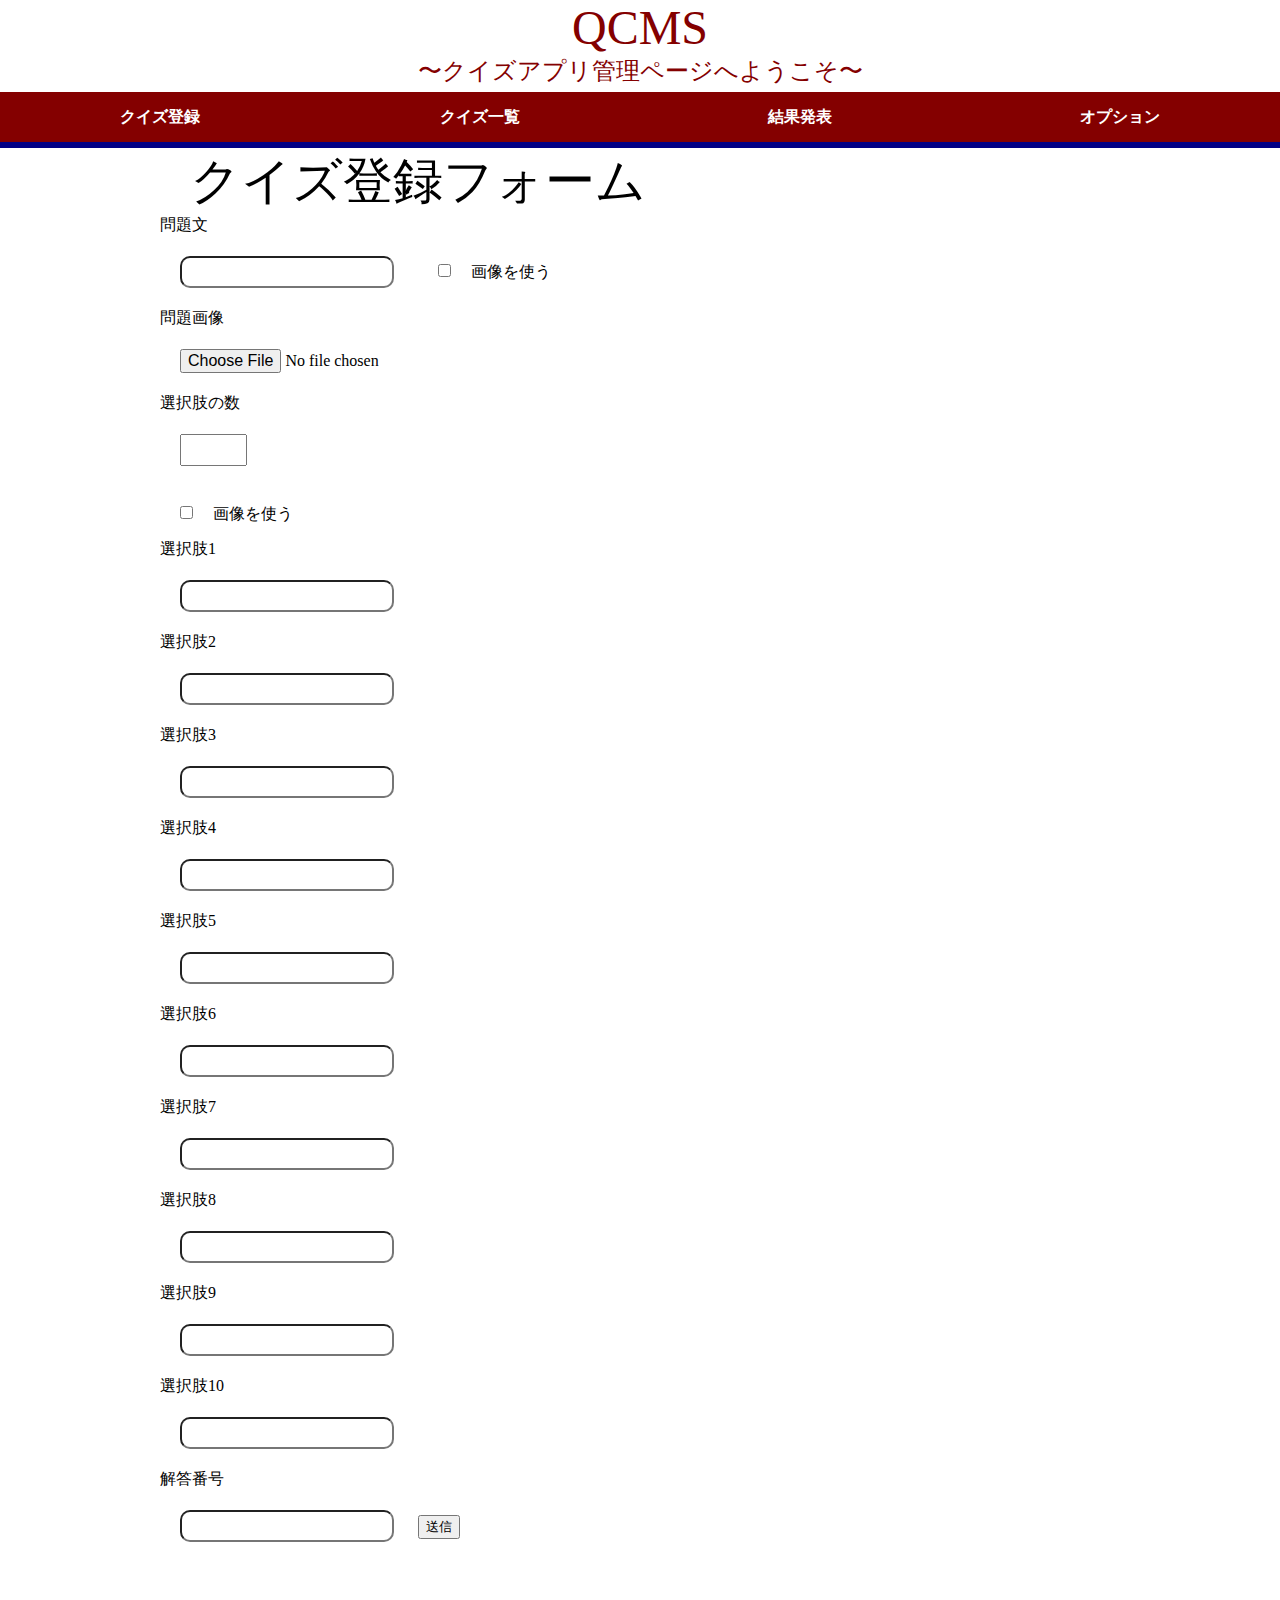
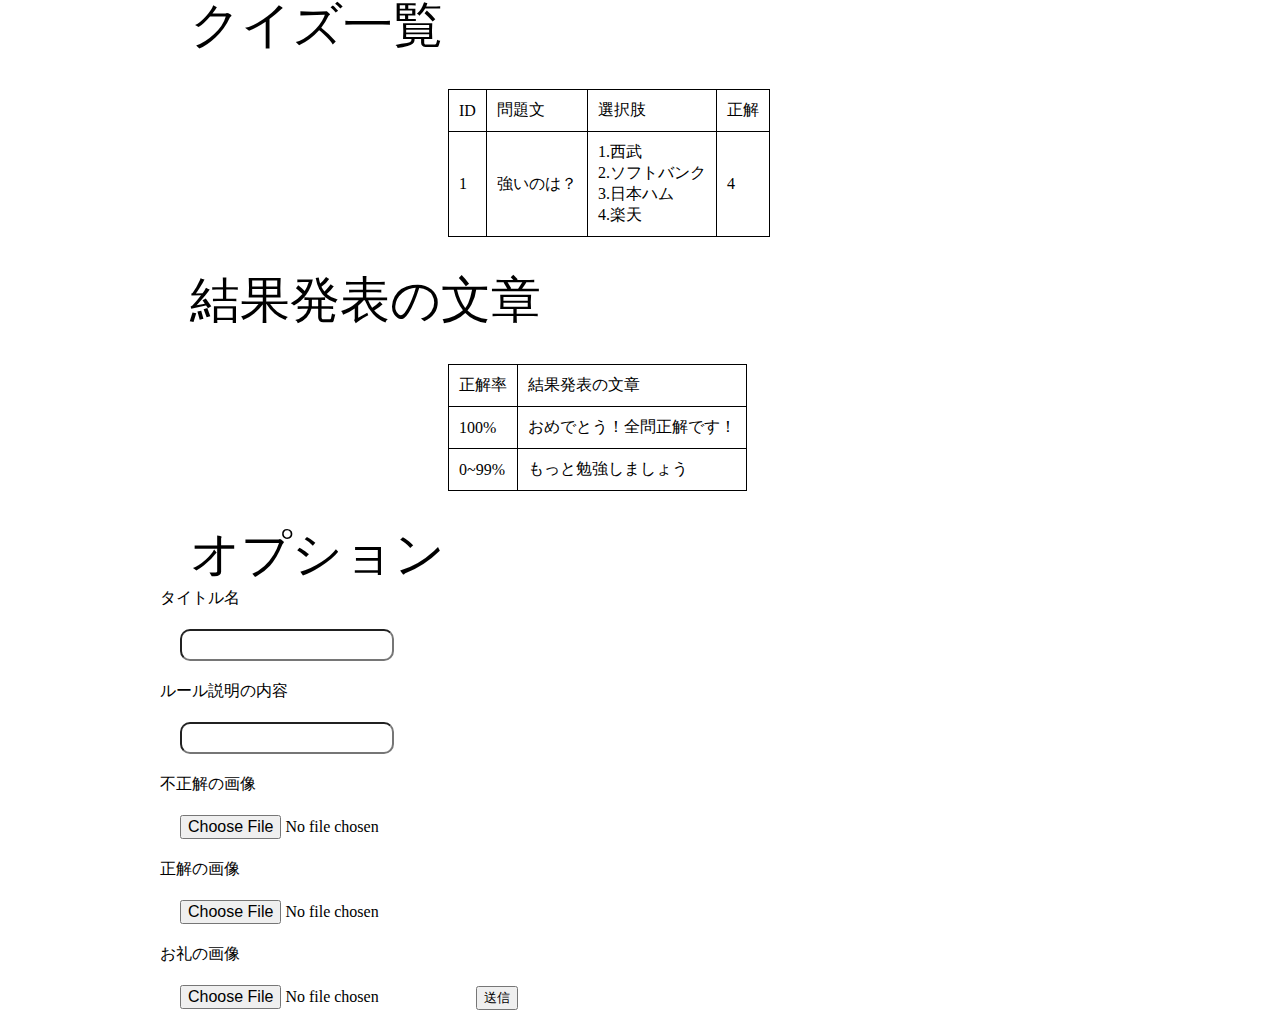
<file: public_html/admin.html>
<!DOCTYPE html>
<html lang="ja">
<head>
    <meta charset="utf-8">
    <meta http-equiv="X-UA-Compatible" content="IE=edge">
    <title>クイズ管理</title>
    <meta name="viewport" content="width=device-width, initial-scale=1">
    
    <!-- CSS -->
    <link href="css/reset.css" rel="stylesheet">
    <link href="css/common.css" rel="stylesheet">
    <link href="css/admin.css" rel="stylesheet">
    
    <!-- Javascript -->
    <script src="js/jquery-3.3.1.min.js"></script>
    <script src="js/admin.js"></script>
</head>
<body>
    <header>
        <h1 class="qcms_title">QCMS</h1>
        <h2 class="qcms_subtitle">〜クイズアプリ管理ページへようこそ〜</h2>
        <nav>
            <ul class="tab_select">
                <li><input type="radio" class="tab_item" name="tab_item" id="quiz_entry" value="#quiz_entry" onClick="location.href=this.value" checked>
                    <label class="tab_item" for="quiz_entry">クイズ登録</label></li>
                <li><input type="radio" class="tab_item" name="tab_item" id="quiz_list" value="#quiz_list" onClick="location.href=this.value">
                    <label class="tab_item" for="quiz_list">クイズ一覧</label></li>
                <li><input type="radio" class="tab_item" name="tab_item" id="result_option" value="#result_option" onClick="location.href=this.value">
                    <label class="tab_item" for="result_option">結果発表</label></li>
                <li><input type="radio" class="tab_item" name="tab_item" id="other_option" value="#other_option" onClick="location.href=this.value">
                    <label class="tab_item" for="other_option">オプション</label></li>
            </ul>
        </nav>
    </header>
    <section>
        <div class="tab-content">
            <div id="quiz_entry">
                <h1 class="tab_title">クイズ登録フォーム</h1>
                <!-- 説明文 -->
                <h2></h2>
                <form>
                    <p><label for="quesion_sentence">問題文</label></p>
                    <input type="text" id="question" name="mondaiBun" class="quiz_form">
                    <input type="checkbox" id="question_type" name="gazoWoTsukau">画像を使う
                    <p><label for="quesion_image">問題画像</label></p>
                    <input type="file" id="question_img" name="mondaiGazo" class="quiz_form">
                    <p><label for="choice_total_of_question">選択肢の数</label></p>
                    <p><input type="number" id="choice_total_of_quesiton" name="sentakushiNoKazu" min="2" max="10" class="quiz_form"></p>
                    <input type="checkbox" id="which_type_of_choice" name="gazoWoTsukau">画像を使う
                    
                    <!-- 選択肢が文章,admin.jsより出力 -->
                    <div id="choice_is_sentence">
                        <p><label for="choice_total_of_question">選択肢1</label></p>
                        <input type="text" id="choice1" name="sentakushi1" class="quiz_form">
                        <p><label for="choice_total_of_question">選択肢2</label></p>
                        <input type="text" id="choice2" name="sentakushi2" class="quiz_form">
                        <p><label for="choice_total_of_question">選択肢3</label></p>
                        <input type="text" id="choice3" name="sentakushi3" class="quiz_form">
                        <p><label for="choice_total_of_question">選択肢4</label></p>
                        <input type="text" id="choice4" name="sentakushi4" class="quiz_form">
                        <p><label for="choice_total_of_question">選択肢5</label></p>
                        <input type="text" id="choice5" name="sentakushi5" class="quiz_form">
                        <p><label for="choice_total_of_question">選択肢6</label></p>
                        <input type="text" id="choice6" name="sentakushi6" class="quiz_form">
                        <p><label for="choice_total_of_question">選択肢7</label></p>
                        <input type="text" id="choice7" name="sentakushi7" class="quiz_form">
                        <p><label for="choice_total_of_question">選択肢8</label></p>
                        <input type="text" id="choice8" name="sentakushi8" class="quiz_form">
                        <p><label for="choice_total_of_question">選択肢9</label></p>
                        <input type="text" id="choice9" name="sentakushi9" class="quiz_form">
                        <p><label for="choice_total_of_question">選択肢10</label></p>
                        <input type="text" id="choice10" name="sentakushi10" class="quiz_form">
                    </div>
                    
                    <!-- 選択肢が画像,admin.jsより出力-->
                    <div id="choice_is_image">
                        <p><label for="choice_total_of_question">選択肢1</label></p>
                        <input type="file" id="choice1" name="sentakushi1" class="quiz_form">
                        <p><label for="choice_total_of_question">選択肢2</label></p>
                        <input type="file" id="choice2" name="sentakushi2" class="quiz_form">
                        <p><label for="choice_total_of_question">選択肢3</label></p>
                        <input type="file" id="choice3" name="sentakushi3" class="quiz_form">
                        <p><label for="choice_total_of_question">選択肢4</label></p>
                        <input type="file" id="choice4" name="sentakushi4" class="quiz_form">
                        <p><label for="choice_total_of_question">選択肢5</label></p>
                        <input type="file" id="choice5" name="sentakushi5" class="quiz_form">
                        <p><label for="choice_total_of_question">選択肢6</label></p>
                        <input type="file" id="choice6" name="sentakushi6" class="quiz_form">
                        <p><label for="choice_total_of_question">選択肢7</label></p>
                        <input type="file" id="choice7" name="sentakushi7" class="quiz_form">
                        <p><label for="choice_total_of_question">選択肢8</label></p>
                        <input type="file" id="choice8" name="sentakushi8" class="quiz_form">
                        <p><label for="choice_total_of_question">選択肢9</label></p>
                        <input type="file" id="choice9" name="sentakushi9" class="quiz_form">
                        <p><label for="choice_total_of_question">選択肢10</label></p>
                        <input type="file" id="choice10" name="sentakushi10" class="quiz_form">
                    </div>

                    <p><label for="answer_choice_number">解答番号</label></p>
                    <input type="text" id="answer_choice_no" name="kaitoBango" class="quiz_form">
                    <button id="quiz_data_submit" form="quiz_entry_form" type="submit">送信</button>
                </form>
            </div>
            <div id="quiz_list">
                <h1 class="tab_title">クイズ一覧</h1>
                <!-- 説明文 -->
                <h2></h2>
                <table>
                    <thead>
                        <tr>
                            <th>ID</th>
                            <th>問題文</th>
                            <th>選択肢</th>
                            <th>正解</th>
                        </tr>
                        <tr>
                            <td>1</td>
                            <td>強いのは？</td>
                            <td>
                                <ul>
                                    <li>1.西武</li>
                                    <li>2.ソフトバンク</li>
                                    <li>3.日本ハム</li>
                                    <li>4.楽天</li>
                                </ul>
                            </td>
                            <td>4</td>
                        </tr>
                    </thead>
                    <tbody id="quiz_tbody">
                        <!-- 以下admin.jsより出力 -->
                            <!-- え、そんなゴリ押しやる？ -->
                    </tbody>
                </table>
            </div>
            <div id="result_option">
                <h1 class="tab_title">結果発表の文章</h1>
                <!-- 説明文 -->
                <h2></h2>
                <table>
                    <thead>
                        <tr>
                            <th>正解率</th>
                            <th>結果発表の文章</th>
                        </tr>
                        <tr><td>100%</td><td>おめでとう！全問正解です！</td></tr>
                        <tr><td>0~99%</td><td>もっと勉強しましょう</td></tr>
                    </thead>
                    <tbody>
                        <!-- admin.jsより出力？ -->
                    </tbody>
                </table>
            </div>
            <div id="other_option">
                <h1 class="tab_title">オプション</h1>
                <!-- 説明文 -->
                <h2></h2>
                <!-- すでに登録されている内容を、ボックスに表示しておく -->
                <!-- テキストボックスにカーソル、あるいは入力状態にすると、その欄の解説が出てくる -->
                
                <form id="option_entry_form" method="post" action="API/setOption.php">
                    <p><label>タイトル名</label></p>
                    <input type="text" id="quiz_game_title" name="taitoruMei">
                    <p><label>ルール説明の内容</label></p>
                    <input type="text" id="quiz_rule_description" name="ru-ruSetsumeiNoNaiyou">
                    <p><label>不正解の画像</label></p>
                    <input type="file" id="incorrect_image" name="fuseikaiNoGazo">
                    <p><label>正解の画像</label></p>
                    <input type="file" id="correct_image" name="seikaiNoGazo">
                    <p><label>お礼の画像</label></p>
                    <input type="file" id="thanks_image" name="oreiNoGazo">
                    <button form="option_entry_form" type="submit">送信</button>
                </form>
            </div>
        </div>
    </section>
</body>
</html>
</file>
<file: public_html/css/common.css>
input{
    
}
th,td{
    border: solid 1px;
    padding: 10px;
}

table{
    table-layout: fixed;
    border-collapse: collapse;
    margin: 30px 30% 30px;
}

.box{
    border: 3px solid black;
}
</file>
<file: public_html/css/admin.css>
/*要素のフォントサイズやマージン・パディングをリセットしています*/
/* 愚策。普通にやれ */

/* QCMSの文字の大きさ */
.qcms_title{
    font-size: 48px;
    color: #840000;
    text-align: center;
}
.qcms_subtitle{
    font-size: 24px;
    color: #840000;
    text-align: center;
}

/* 各タブのページレイアウト */
.tab-content{
    width: 75%;
    margin: 50px auto 0;
}

/* 各タブのページタイトル */
.tab_title{
    font-size: 50px;
    margin-top: 30px;
    margin-left: 30px; 
}

.tab_select {
    position: left;
    display: block;
    clear: both;
    padding-right: 100%;
    margin-top: 5px;
    margin-left: 0;
    /* タブon左 */
    background-color: #fff;
    box-shadow: 0 0 10px rgba(0, 0, 0, 0.2);
    width: 100%;
}
/*タブのスタイル*/
.tab_item {
    float: left;
    width: calc(100%/4);
    height: 50px;
    border-bottom: 6px solid #020085;
    background-color: #840000;
    line-height: 50px;
    font-size: 16px;
    text-align: center;
    color:  white;
    display: block;
    font-weight: bold;  
}
.tab_item:hover{
    background-color: #440000;
}

/* radioボタンを非表示にする */
input{
    margin: 20px;
}

input[name="tab_item"] {
    display: none;
}
input[type="text"] {
    padding: 5px;
    border-radius: 10px;
}
input[type="number"]{
    padding: 5px;
}
#quesion_sentence {
    width:500px;
}
/* テキストボックス */


/*各タブの表示・非表示*/
/* .tab-content{
    display: none;
} */
/*  */
#choice_is_sentence{
    display: block
}
＃choice_is_image{
    display: none
}

/* クイズ登録画面 */
.quiz_form{
    color: inherit;
    box-sizing: border-box
}

.fixed{
    position:fixed;
}

/* 選択肢 */
#choice_is_sentence{
    display: block;
}
#choice_is_image{
    display: none;
}

/* 選択したタブを立体化 */

/* 一覧画面のパワーアップ */


/* 結果発表画面のパワーアップ */
/* オプション画面のパワーアップ */

/* 細かい要素 */
/* 文字 */
    /* 大きさ */
    /* 配置 */
/* チェックボックス */
    /* 大きさ */
    /* 配置 */
/*  */
/* 問題・選択肢画像どうすんのけ */
</file>
